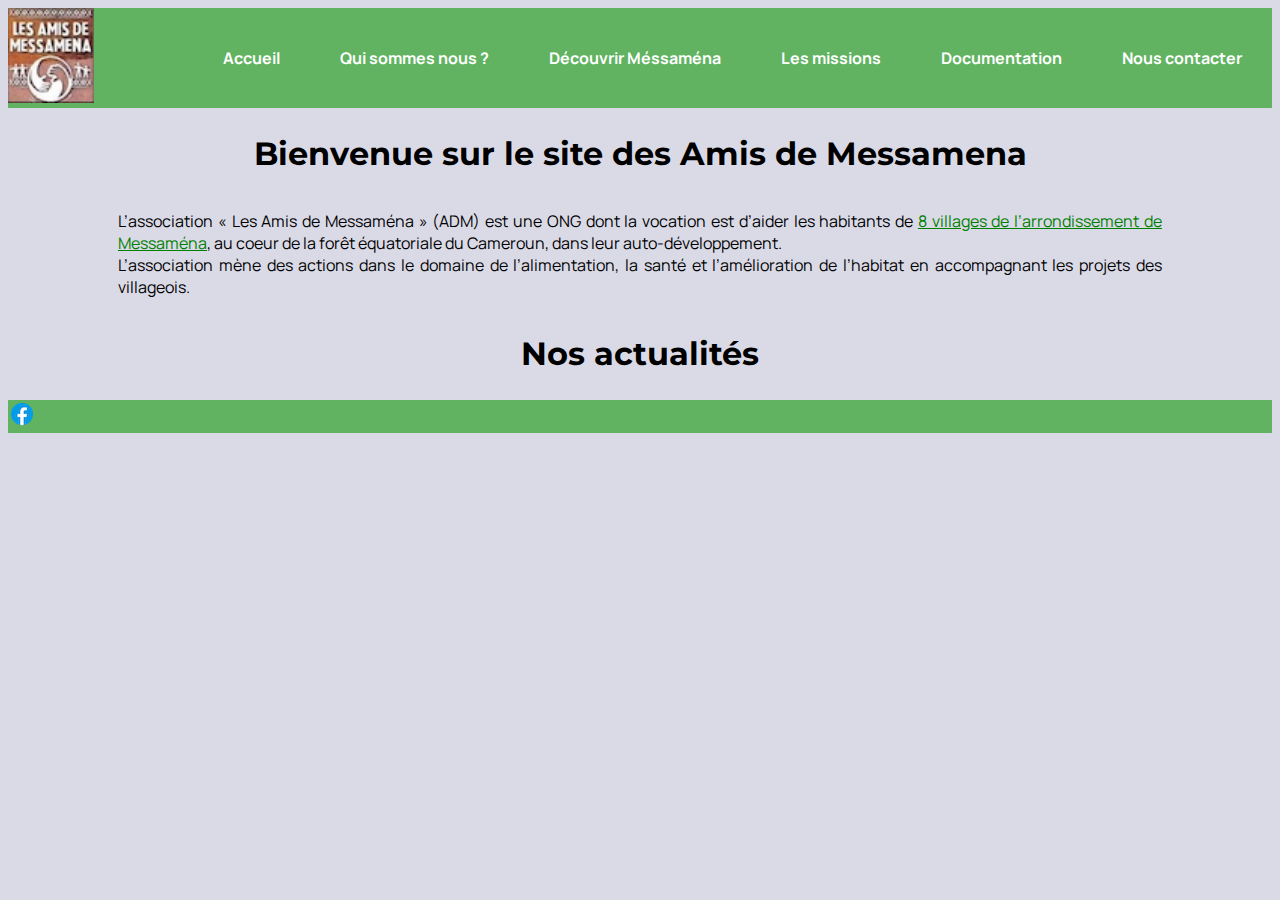
<file: index.html>
<!DOCTYPE html>
<html lang="fr">

<head>
    <meta charset="utf-8" >
    <title>ADM - Les Amis de Messaména</title>
    <link href="style.css" rel="stylesheet" >
    <link rel="preconnect" href="https://fonts.googleapis.com">
    <link rel="preconnect" href="https://fonts.gstatic.com" crossorigin>
    <link href="https://fonts.googleapis.com/css2?family=Manrope&family=Montserrat&display=swap" rel="stylesheet">
</head>

<body>
    <header>
        <a href="index.html" class="lien-icone">
            <img src="images/logo.jpeg" width=150% alt="Logo ADM" title="Accueil"/></a>
        <nav>
            <ul class="menu">
                <!-- <li class="menu-item"><a href="index.html" class="lien-icone">
                    <img src="images/logo.jpeg" width=150% alt="Logo ADM" title="Accueil"/></a>
                </li> -->
                <li class="menu-item"><a href="index.html">Accueil</a></li>
                <li class="menu-item"><a href="qui_sommes_nous.html">Qui sommes nous ?</a></li>
                <li class="menu-item"><a href="messamena.html">Découvrir Méssaména</a></li>
                <li class="menu-item"><a href="les_missions.html">Les missions</a></li>
                <li class="menu-item"><a href="documentation.html">Documentation</a></li>
                <li class="menu-item"><a href="nous_contacter.html">Nous contacter</a></li>
            </ul>
        </nav>
         </header>
    <main>
    <h2 id="Titre"> Bienvenue sur le site des Amis de Messamena</h2>
    <section class="conteneur-accueil">
        <div>
            L’association « Les Amis de Messaména » (ADM) est une ONG dont la vocation est d’aider les habitants de 
            <a target="_blank" href="https://www.openstreetmap.org/#map=12/3.6623/12.7764" >
            8 villages de l’arrondissement de Messaména</a>, au coeur de la forêt équatoriale 
            du Cameroun, dans leur auto-développement. 
            <br>
            L’association mène des actions dans le domaine de l’alimentation, la santé et l’amélioration de l’habitat en accompagnant les projets des villageois.
        </div>
        <!-- <div>
            <a target="_blank" href="https://www.openstreetmap.org/#map=12/3.6623/12.7764" >
            <img src="images/CarteMessamena.png" 
                        alt="Carte des villages de Messaména" 
            title="CarteMessamena" width="95%" /></a>
        </div> -->
    </section>
    <section>
        <div>
            <h2> Nos actualités
            </h2>
        </div>
    </section>
    </main>
    <footer>
        <a target="_blank" href="https://www.facebook.com/hautnyong/"target="_blank"><img src="images/facebook.png"title="Facebook"></a>
    </footer>
</body>

</html>
</file>
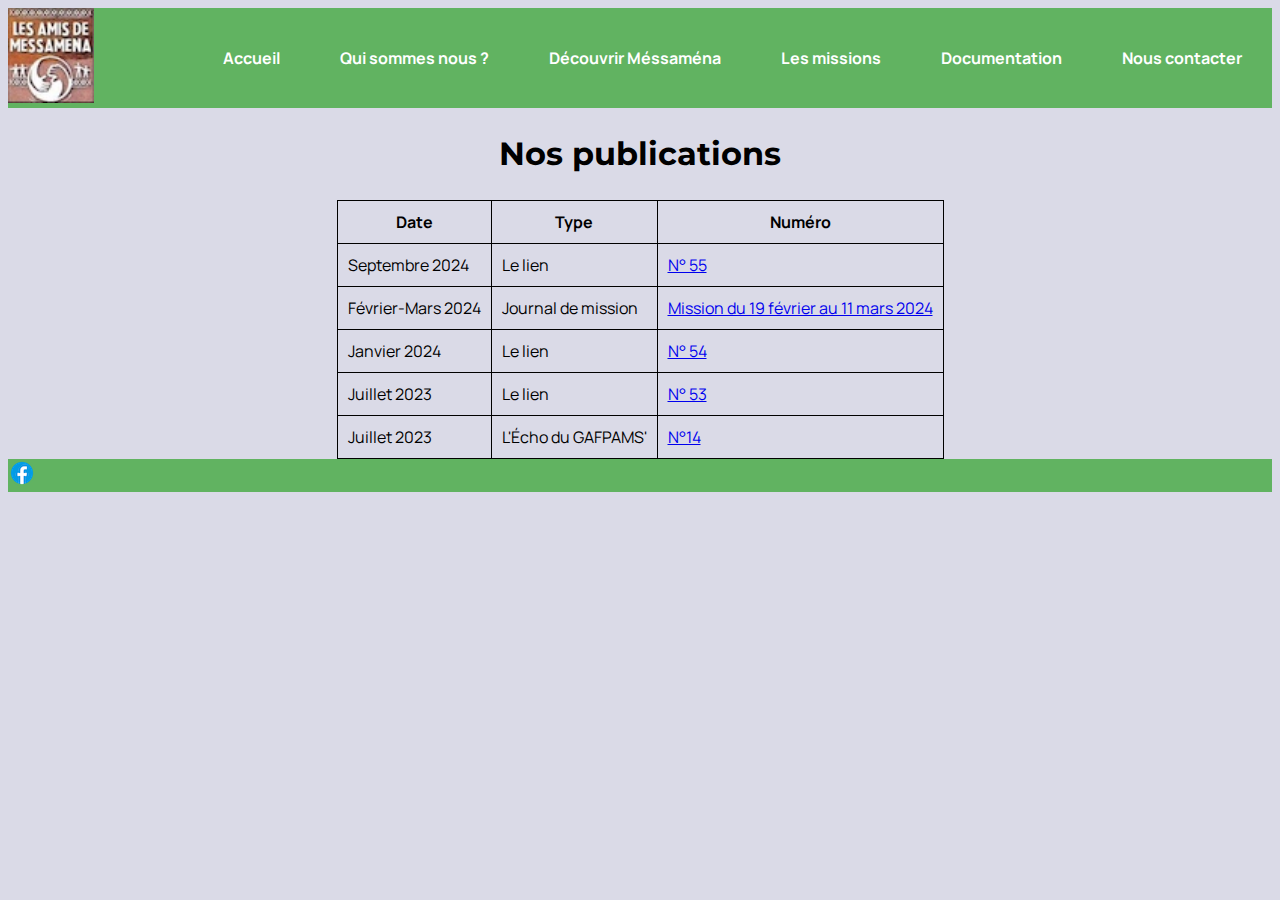
<file: documentation.html>
<!DOCTYPE html>
<html lang="fr">

<head>
    <meta charset="utf-8" >
    <title>ADM - Les Amis de Messaména</title>
    <link href="style.css" rel="stylesheet" >
    <link rel="preconnect" href="https://fonts.googleapis.com">
    <link rel="preconnect" href="https://fonts.gstatic.com" crossorigin>
    <link href="https://fonts.googleapis.com/css2?family=Manrope&family=Montserrat&display=swap" rel="stylesheet">
    <script type="module" src="publications.js"></script>
</head>

<body>
    <header>
        <a href="index.html" class="lien-icone">
            <img src="images/logo.jpeg" width=150% alt="Logo ADM" title="Accueil"/></a>
        <nav>
            <ul class="menu">
                <!-- <li class="menu-item"><a href="index.html" class="lien-icone">
                    <img src="images/logo.jpeg" width=150% alt="Logo ADM" title="Accueil"/></a>
                </li> -->
                <li class="menu-item"><a href="index.html">Accueil</a></li>
                <li class="menu-item"><a href="qui_sommes_nous.html">Qui sommes nous ?</a></li>
                <li class="menu-item"><a href="messamena.html">Découvrir Méssaména</a></li>
                <li class="menu-item"><a href="les_missions.html">Les missions</a></li>
                <li class="menu-item"><a href="documentation.html">Documentation</a></li>
                <li class="menu-item"><a href="nous_contacter.html">Nous contacter</a></li>
            </ul>
        </nav>
    </header>
    <main>
        <h2 id="Titre">Nos publications</h2>
        <section>
        <table>
            <!-- <caption>Nos publications</caption> -->
            <thead>
                <th>Date</th>
                <th>Type</th>
                <th>Numéro</th>
            </thead>
            <tbody>
                <tr>
                    <td>Septembre 2024</td>
                    <td>Le lien</a></td>
                    <td><a target="_blank" href="fichiers/LeLien55.pdf"  >N° 55</a></td>
                </tr>
                <tr>
                    <td>Février-Mars 2024</td>
                    <td>Journal de mission</a></td>
                    <td><a target="_blank" href="fichiers/JournalMissionFévrier-mars2024.pdf"  >Mission du 19 février au 11 mars 2024</a></td>
                </tr>
                <tr>
                    <td>Janvier 2024</td>
                    <td>Le lien</a></td>
                    <td><a target="_blank" href="fichiers/LeLien54.pdf"  >N° 54</a></td>
                </tr>
                <tr>
                    <td>Juillet 2023</td>
                    <td>Le lien</a></td>
                    <td><a target="_blank" href="fichiers/LeLien53.pdf"  >N° 53</a></td>
                </tr>
                <tr>
                    <td>Juillet 2023</td>
                    <td>L'Écho du GAFPAMS'</a></td>
                    <td><a target="_blank" href="fichiers/EchoGAFPAMSjuillet2023.pdf"  >N°14</a></td>
                </tr>
            </tbody>
        </table>
        </section>
        <!--<section class="articles">
            <h2>  </h2>
            <table>
                <thead></thead>
                <tbody>
                </tbody>
           </table>
        </section> -->
    </main>
    <footer>
        <a href="https://www.facebook.com/hautnyong/"target="_blank"><img src="images/facebook.png"title="Facebook"></a>
    </footer>
</body>

</html>
</file>
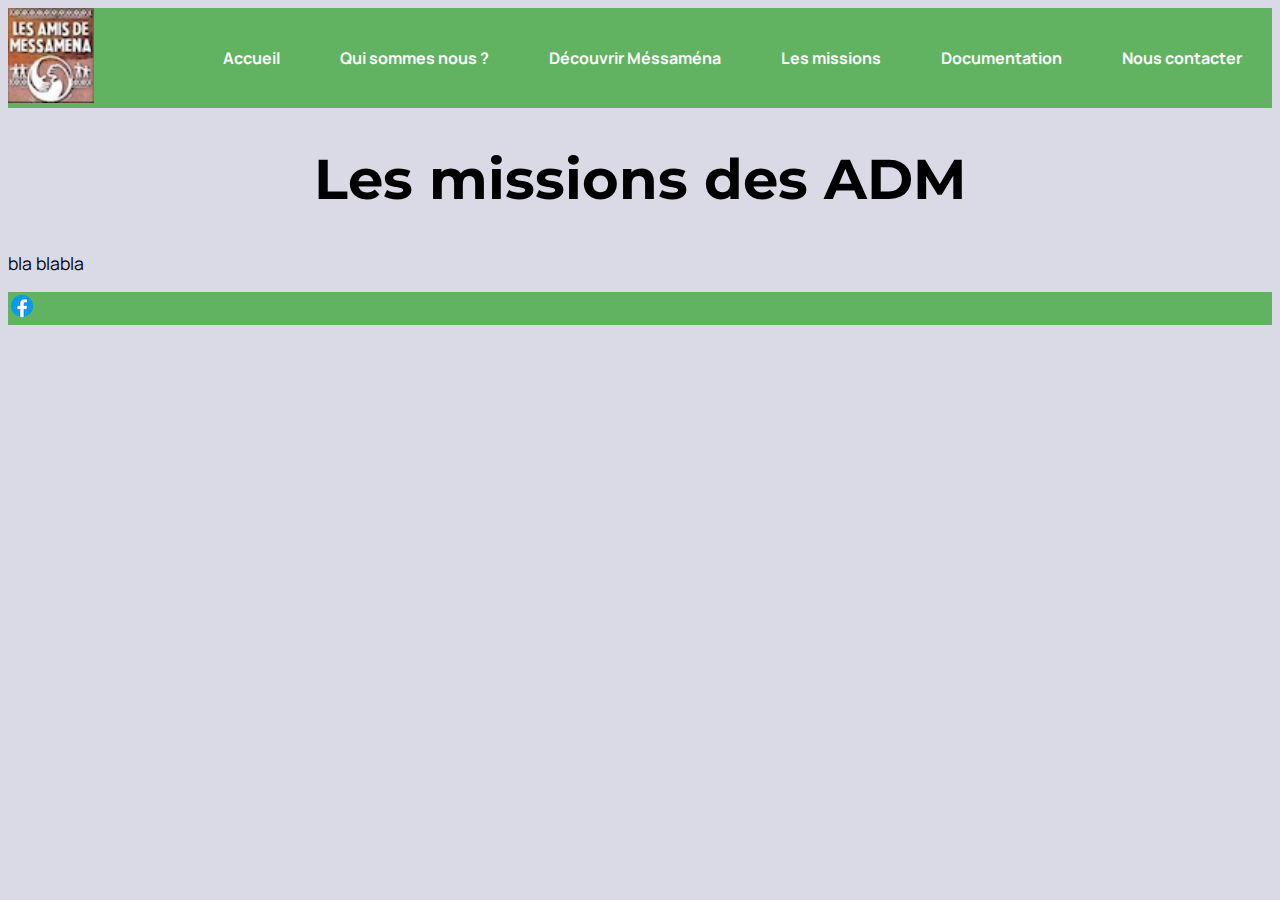
<file: les_missions.html>
<!DOCTYPE html>
<html lang="fr">

<head>
    <meta charset="utf-8" >
    <title>ADM - Les Amis de Messaména</title>
    <link href="style.css" rel="stylesheet" >
    <link rel="preconnect" href="https://fonts.googleapis.com">
    <link rel="preconnect" href="https://fonts.gstatic.com" crossorigin>
    <link href="https://fonts.googleapis.com/css2?family=Manrope&family=Montserrat&display=swap" rel="stylesheet">
</head>

<body>
    <header>
        <a href="index.html" class="lien-icone">
            <img src="images/logo.jpeg" width=150% alt="Logo ADM" title="Accueil"/></a>
        <nav>
            <ul class="menu">
                <!-- <li class="menu-item"><a href="index.html" class="lien-icone">
                    <img src="images/logo.jpeg" width=150% alt="Logo ADM" title="Accueil"/></a>
                </li> -->
                <li class="menu-item"><a href="index.html">Accueil</a></li>
                <li class="menu-item"><a href="qui_sommes_nous.html">Qui sommes nous ?</a></li>
                <li class="menu-item"><a href="messamena.html">Découvrir Méssaména</a></li>
                <li class="menu-item"><a href="les_missions.html">Les missions</a></li>
                <li class="menu-item"><a href="documentation.html">Documentation</a></li>
                <li class="menu-item"><a href="nous_contacter.html">Nous contacter</a></li>
            </ul>
        </nav>
    </header>
    <main>
        <h1 id="Titre">Les missions des ADM</h1>
        <div class="carre-contenu">
            <p>
                bla blabla
            </p>
        </div>
    </main>
    <footer>
        <a target="_blank" href="https://www.facebook.com/hautnyong/"><img src="images/facebook.png"title="Facebook"></a>
    </footer>
</body>

</html>
</file>
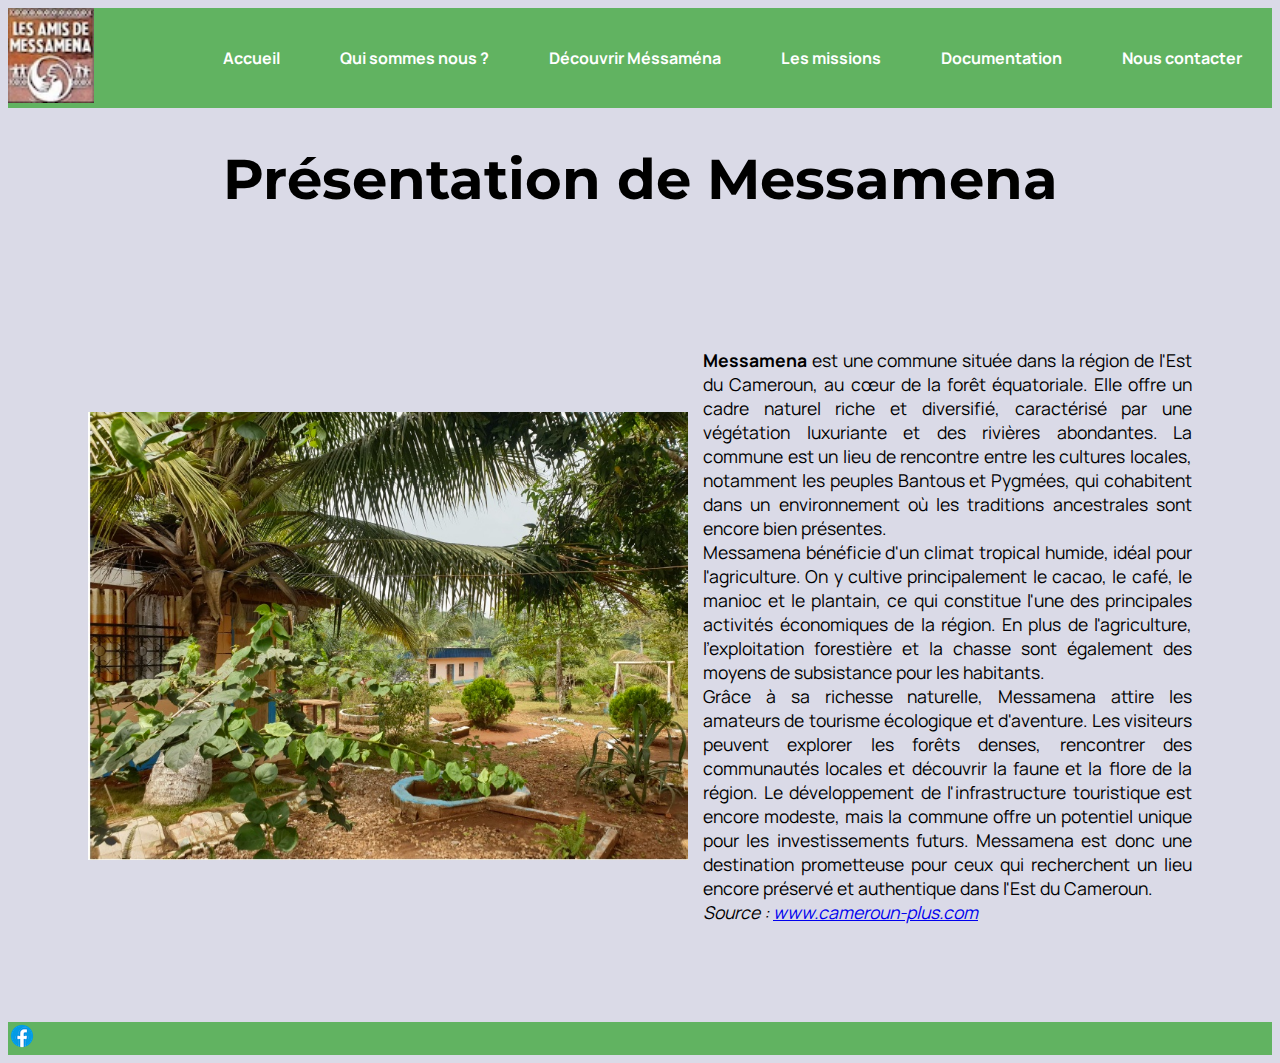
<file: messamena.html>
<!DOCTYPE html>
<html lang="fr">

<head>
    <meta charset="utf-8" >
    <!-- <meta name="viewport" content="width=device-width, initial-scale=1.0"> -->
    <title>ADM - Les Amis de Messaména</title>
    <link href="style.css" rel="stylesheet" >
    <link rel="preconnect" href="https://fonts.googleapis.com">
    <link rel="preconnect" href="https://fonts.gstatic.com" crossorigin>
    <link href="https://fonts.googleapis.com/css2?family=Manrope&family=Montserrat&display=swap" rel="stylesheet">
</head>

<body>
    <header>
        <a href="index.html" class="lien-icone">
            <img src="images/logo.jpeg" width=150% alt="Logo ADM" title="Accueil"/></a>
        <nav>
            <ul class="menu">
                <!-- <li class="menu-item"><a href="index.html" class="lien-icone">
                    <img src="images/logo.jpeg" width=150% alt="Logo ADM" title="Accueil"/></a>
                </li> -->
                <li class="menu-item"><a href="index.html">Accueil</a></li>
                <li class="menu-item"><a href="qui_sommes_nous.html">Qui sommes nous ?</a></li>
                <li class="menu-item"><a href="messamena.html">Découvrir Méssaména</a></li>
                <li class="menu-item"><a href="les_missions.html">Les missions</a></li>
                <li class="menu-item"><a href="documentation.html">Documentation</a></li>
                <li class="menu-item"><a href="nous_contacter.html">Nous contacter</a></li>
            </ul>
        </nav>
    </header>
    <main>
        <h1 id="Titre">Présentation de Messamena</h1>
        <section class="conteneur-messamena">
            <div>
                <img class="image" src="images/Messamena.jpg" alt="Nature" >
    
                <p class="carre-contenu">
                    <b> Messamena</b> est une commune située dans la région de l'Est du Cameroun, au cœur de la forêt équatoriale. Elle offre un cadre naturel riche et diversifié, caractérisé par une végétation luxuriante et des rivières abondantes. La commune est un lieu de rencontre entre les cultures locales, notamment les peuples Bantous et Pygmées, qui cohabitent dans un environnement où les traditions ancestrales sont encore bien présentes.
                    <br>
                    Messamena bénéficie d'un climat tropical humide, idéal pour l'agriculture. On y cultive principalement le cacao, le café, le manioc et le plantain, ce qui constitue l'une des principales activités économiques de la région. En plus de l'agriculture, l'exploitation forestière et la chasse sont également des moyens de subsistance pour les habitants.
                    <br>
                    Grâce à sa richesse naturelle, Messamena attire les amateurs de tourisme écologique et d'aventure. Les visiteurs peuvent explorer les forêts denses, rencontrer des communautés locales et découvrir la faune et la flore de la région. Le développement de l'infrastructure touristique est encore modeste, mais la commune offre un potentiel unique pour les investissements futurs. Messamena est donc une destination prometteuse pour ceux qui recherchent un lieu encore préservé et authentique dans l'Est du Cameroun.                       
                    <br>
                    <em>Source : <a target="_blank" href="https://www.cameroun-plus.com/index.php?p_nid=30475">www.cameroun-plus.com</a>
                    </em>
                </p>
            </div>
        </section>
    </main>
    <footer>
        <a target="_blank" href="https://www.facebook.com/hautnyong/"><img src="images/facebook.png"title="Facebook"></a>
    </footer>
</body>

</html>
</file>
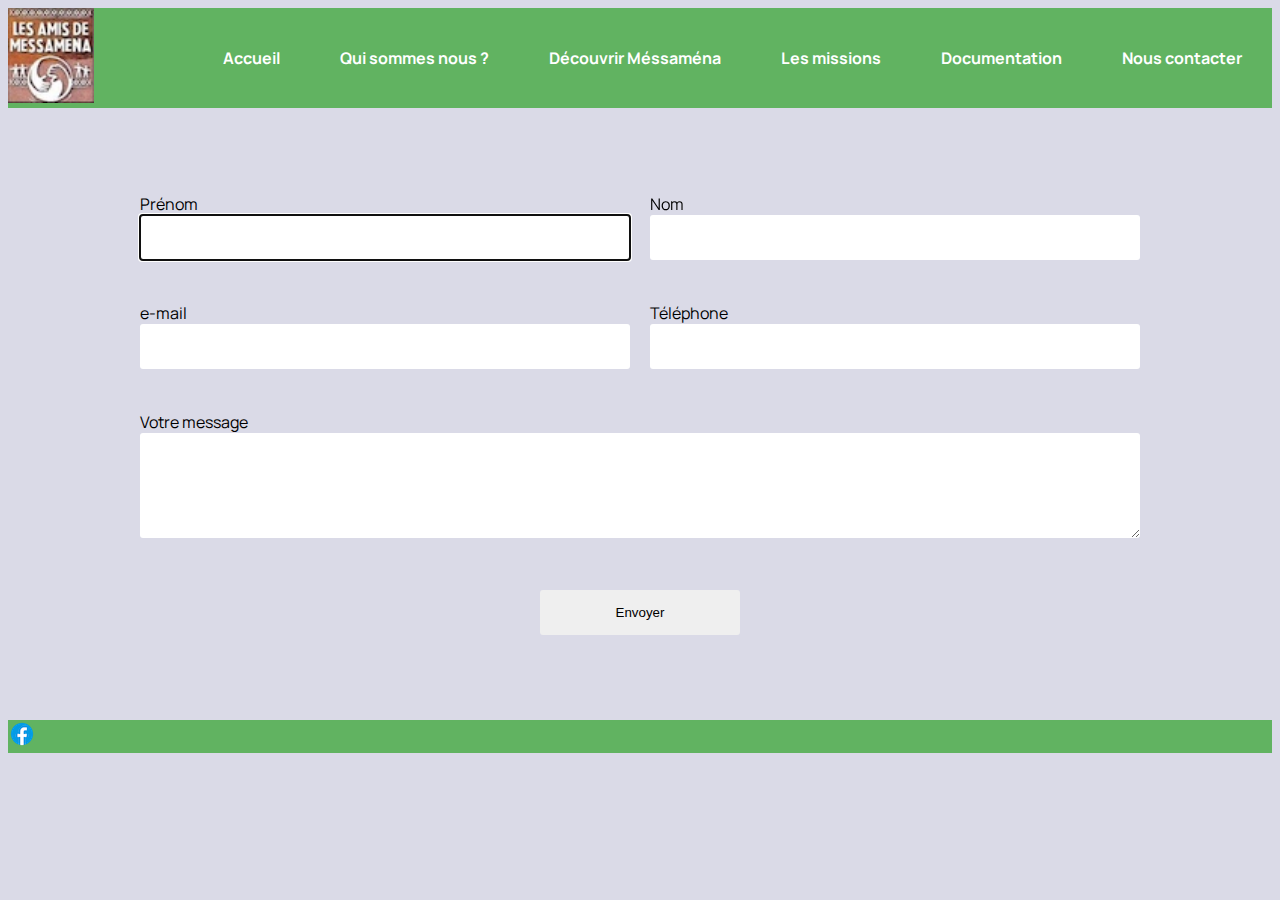
<file: nous_contacter.html>
<!DOCTYPE html>
<html lang="fr">

<head>
    <meta charset="utf-8" >
    <title>ADM - Les Amis de Messaména</title>
    <link href="style.css" rel="stylesheet" >
    <link rel="preconnect" href="https://fonts.googleapis.com">
    <link rel="preconnect" href="https://fonts.gstatic.com" crossorigin>
    <link href="https://fonts.googleapis.com/css2?family=Manrope&family=Montserrat&display=swap" rel="stylesheet">
    <script src="script.js" defer></script>
</head>

<body>
    <header>
        <a href="index.html" class="lien-icone">
            <img src="images/logo.jpeg" width=150% alt="Logo ADM" title="Accueil"/></a>
        <nav>
            <ul class="menu">
                <!-- <li class="menu-item"><a href="index.html" class="lien-icone">
                    <img src="images/logo.jpeg" width=150% alt="Logo ADM" title="Accueil"/></a>
                </li> -->
                <li class="menu-item"><a href="index.html">Accueil</a></li>
                <li class="menu-item"><a href="qui_sommes_nous.html">Qui sommes nous ?</a></li>
                <li class="menu-item"><a href="messamena.html">Découvrir Méssaména</a></li>
                <li class="menu-item"><a href="les_missions.html">Les missions</a></li>
                <li class="menu-item"><a href="documentation.html">Documentation</a></li>
                <li class="menu-item"><a href="nous_contacter.html">Nous contacter</a></li>
            </ul>
        </nav>
    </header>
    <main>
        <section id="contact" class="section-contact">
            <form method="get" action="">
            <p>
            <!-- <fieldset> -->
                <!-- <legend>Vos coordonnées</legend> Titre du fieldset  -->
                <div class="form-nom-email">
                    <div class="form-column">
                    <label for="prenom">Prénom</label>  <input type="text" name="prenom" id="prenom" size="30" autofocus><br>
                    </div>
                    <div class="form-column">
                    <label for="nom">Nom</label>  <input type="text" name="nom" id="nom" size="30">
                    </div>
                </div>
                <div class="form-nom-email">
                    <div class="form-column">
                    <label for="email">e-mail</label>  <input type="email" name="email" id="email" size="30" required>
                    </div>
                    <div class="form-column">
                    <label for="tel">Téléphone</label>  <input type="tel" name="tel" id="tel"><br>
                    </div>
                </div>
            <!-- </fieldset> 
            <fieldset> -->
                <!-- <legend>Votre message</legend> Titre du fieldset -->
                <label for="message">Votre message</label>
                <textarea name="message" id="message" rows="5" size="200"></textarea><br>
                <input type="submit" value="Envoyer" id="monBouton">
                <!-- <button id="monBouton">Envoyer</button> -->
            <!-- </fieldset>     -->
            </p>
        </form>
        </section>
    </main>
    <footer>
        <a href="https://www.facebook.com/hautnyong/"target="_blank"><img src="images/facebook.png"title="Facebook"></a>
    </footer>
</body>

</html>
</file>
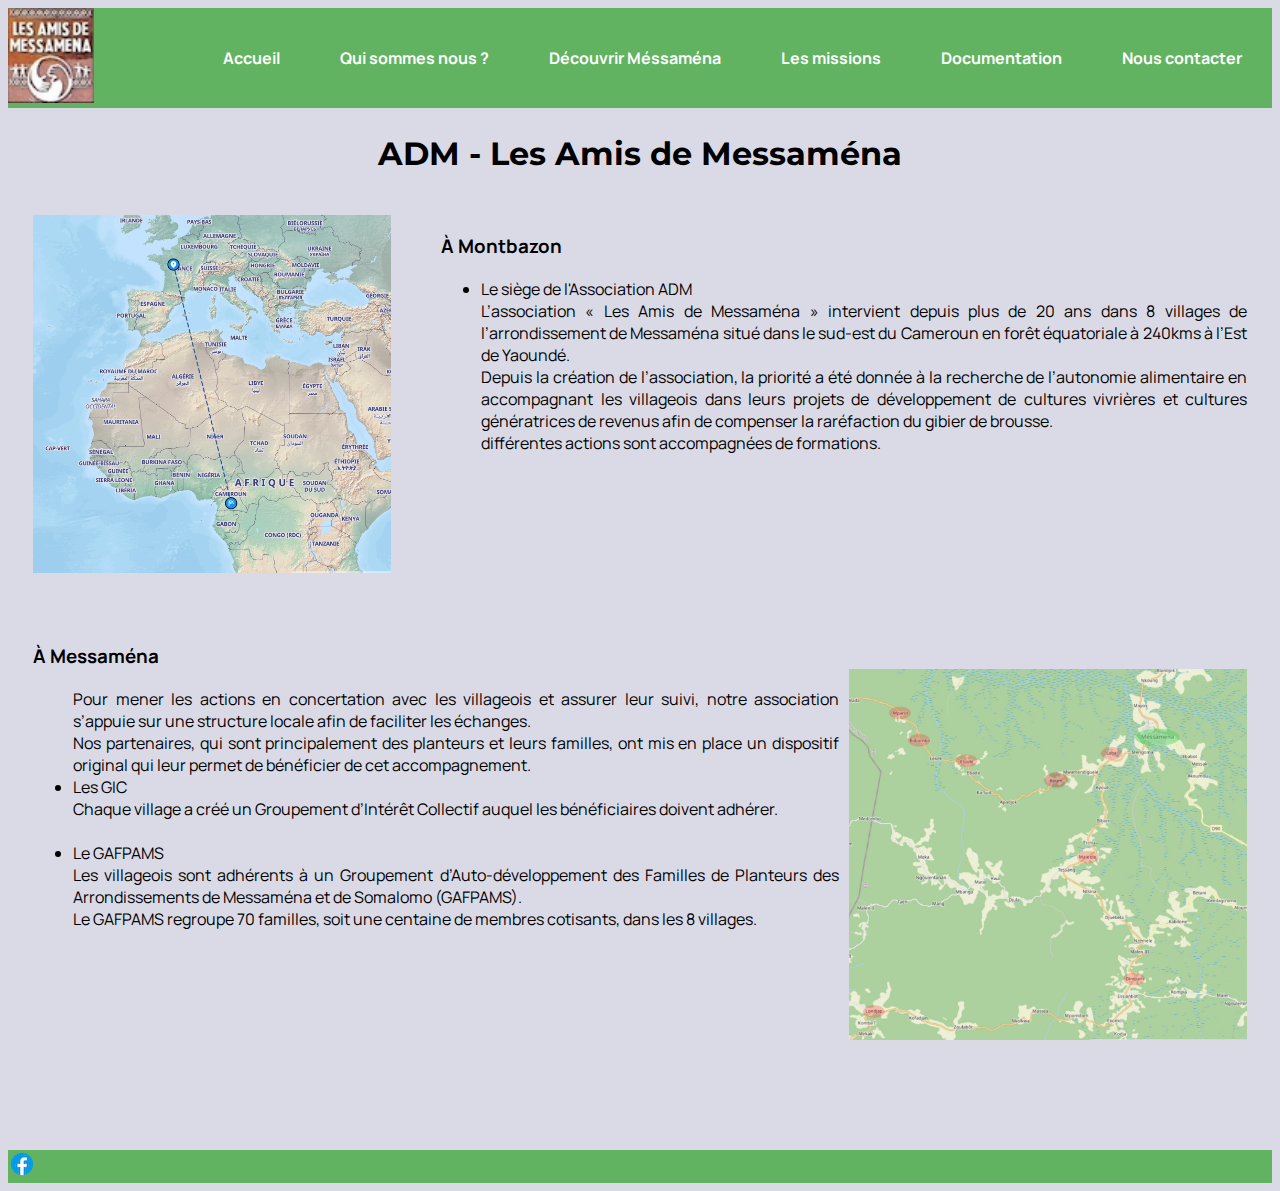
<file: qui_sommes_nous.html>
<!DOCTYPE html>
<html lang="fr">

<head>
    <meta charset="utf-8" >
    <title>ADM - Les Amis de Messaména</title>
    <link href="style.css" rel="stylesheet" >
    <link rel="preconnect" href="https://fonts.googleapis.com">
    <link rel="preconnect" href="https://fonts.gstatic.com" crossorigin>
    <link href="https://fonts.googleapis.com/css2?family=Manrope&family=Montserrat&display=swap" rel="stylesheet">
</head>

<body>
    <header>
        <a href="index.html" class="lien-icone">
            <img src="images/logo.jpeg" width=150% alt="Logo ADM" title="Accueil"/></a>
        <nav>
            <ul class="menu">
                <!-- <li class="menu-item"><a href="index.html" class="lien-icone">
                    <img src="images/logo.jpeg" width=150% alt="Logo ADM" title="Accueil"/></a>
                </li> -->
                <li class="menu-item"><a href="index.html">Accueil</a></li>
                <li class="menu-item"><a href="qui_sommes_nous.html">Qui sommes nous ?</a></li>
                <li class="menu-item"><a href="messamena.html">Découvrir Méssaména</a></li>
                <li class="menu-item"><a href="les_missions.html">Les missions</a></li>
                <li class="menu-item"><a href="documentation.html">Documentation</a></li>
                <li class="menu-item"><a href="nous_contacter.html">Nous contacter</a></li>
            </ul>
        </nav>
    </header>
    <main>
    <h2 id="Titre">ADM - Les Amis de Messaména</h2>
    <div class="conteneur-quisommesnous">
        <div class="une"><img src="images/Carte.jpeg" width=90% heigth=auto>
        </div>    
        <div class="quatre">
            <br><br>
            <img src="images/CarteMessamena.jpeg" width=100% heigth=auto>
        </div>    
        <div class="trois">
            <h3> À Montbazon </h3>
            <ul>
            <li>Le siège de l'Association ADM <br>
                <!-- Association Loi de 1901 de solidarité internationale, créée en 1999 et qui travaille en partenariat avec des planteurs de la forêt est-camerounaise, à Messaména dans le département du Haut Nyong.<br>
            
            Plusieurs missions annuelles nous permettent de les aider dans leur acquisition de l'autonomie (cultures, santé, nutrition,...)<br>
            
            Nous appartenons aux collectifs Centraider et Afrique 37 (avec ce dernier nous organisons le Festival Plumes d'Afrique tous les 3 ans en novembre sur le département de l'Indre-et-Loire)</p> -->
            L’association « Les Amis de Messaména » intervient depuis plus de 20 ans dans 8 villages de l’arrondissement de Messaména situé dans le sud-est du Cameroun en forêt équatoriale à 240kms à l’Est de Yaoundé. <br>
            Depuis la création de l’association, la priorité a été donnée à la recherche de l’autonomie alimentaire en accompagnant les villageois dans leurs projets de développement de cultures vivrières et cultures génératrices de revenus afin de compenser la raréfaction du gibier de brousse. 
            <br> différentes actions sont accompagnées de formations. 
            
        </ul>
        <br>
        <br>
         </div>
        <div class="deux">
                <h3>À Messaména</h3> 
                <ul>Pour mener les actions en concertation avec les villageois et assurer leur suivi, notre association 
                    s’appuie sur une structure locale afin de faciliter les échanges. <br>
                    Nos partenaires, qui sont principalement des planteurs et 
                    leurs familles, ont mis en place un dispositif original qui leur permet de bénéficier de cet accompagnement.
                    <li>Les GIC<br>
                        Chaque village a créé un Groupement d’Intérêt Collectif  auquel les bénéficiaires doivent adhérer.
                    </li><br>
                    <li>Le GAFPAMS<br>
                        Les villageois sont adhérents à un Groupement d’Auto-développement des Familles de Planteurs des Arrondissements de Messaména et de Somalomo (GAFPAMS).<br>
                        Le GAFPAMS regroupe 70 familles, soit une centaine de membres cotisants, dans les 8 villages.

                    </li><br>
                    
                </ul>
            </p>
        </div>
    </div>
    <div>
        
    </div>
    <footer>
        <a target="_blank" href="https://www.facebook.com/hautnyong/"target="_blank"><img src="images/facebook.png"title="Facebook"></a>
    </footer>
</body>

</html>
</file>
<file: style.css>
* {
    margin: 10;
  }

header,
footer {
  background-color: rgb(97, 179, 97);
}
  
.menu {
  list-style-type: none; /* Supprime les puces */
  padding: 0; /* Supprime le padding */
  margin: 0; /* Supprime la marge */
  display: flex; /* Affiche les éléments du menu en ligne */
  align-items: center;
}

.menu-item {
  margin: 5px; /* Ajoute un peu d'espace entre les éléments */
}

.menu-item a {
  display: block; /* Permet d'étendre la zone cliquable */
  padding: 0px 25px; /*Ajuste le padding par défaut
  font-size: 16px; /* Taille de police par défaut */
  font-weight:bold;
  color: white; /* Couleur du texte */
  text-decoration: none; /* Supprime le soulignement */
  transition: background-color 0.3s; /* Ajoute une transition pour le survol */
}

/* Media Queries pour les écrans plus petits */
@media (max-width: 900px) {
  .menu-item a {
      padding: 8px 12px; /* Réduit le padding */
      font-size: 14px; /* Réduit la taille de la police */
  }
}

@media (max-width: 600px) {
  .menu-item a {
      padding: 4px 8px; /* Réduit encore plus le padding */
      font-size: 10px; /* Réduit la taille de la police */
  }
}


body {
    font-family: 'Manrope', sans-serif;
    font-size: 1em;
    background-color: #dadae7;  
}
p {
    font-family: "Manrope";   
    font-size: 1.1em;
    
    }
h1 {
    font-family: "montserrat";
    font-size: 3.5em;
    text-align: center;
    color: black;
}
h2 {
  font-family: "montserrat";
  font-size: 2em;
  text-align: center;
  color: black;
}
ul {
    font-family: "Manrope";   
    font-size: 1em;
}
header a {     /*à conserver*/
    text-decoration: none;
    font-weight:bold;
    color: white;
}
.lien-icone {
  margin-left: 0px;
  margin-right: 50px;
}
footer {
  display: flex;
  flex-direction: row;
  align-items: center;
  justify-content: space-between;
}

/* nav a {
  margin-left: 30px;
} */

header,        /*à conserver*/
footer {
  background-color: rgb(97, 179, 97);
  /* display: grid;
  grid-template-columns: 1fr 1fr 1fr 1fr;
  padding-right: 50px;
  /* padding: 30px 20px; */
  display: flex;
  flex-direction: row;
  align-items: center;
  justify-content: space-between;  */

}
.important {
    color: #A5B4FC;
}

.montserrat {
    font-family: "Montserrat", sans-serif;
    font-optical-sizing: auto;
    font-weight: <weight>;
    font-style: normal;
  }
  .manrope {
    font-family: "Manrope", sans-serif;
    font-optical-sizing: auto;
    font-weight:bold;
    font-style: normal;
  }
  /* .conteneur {
    display: grid;
    grid-template-columns: 1fr 1fr;
    flex-wrap:nowrap;
    padding: 15px;
    margin: 20px;
    justify-content: space-between;
    border: 1px solid white;
    text-align: justify ;
 } */
 .conteneur-quisommesnous {
  display: grid;
  grid-template-columns: 1fr 1fr 1fr;
  grid-template-rows: 400px 500px;
  gap: 10px;
  padding: 15px;
  margin: 10px;

 }
 .une {
  grid-column: 1 / 1;
  grid-row: 1 / 1;
 }
 .deux {
  grid-column: 1 / 3;
  grid-row: 2 / 2;
  text-align: justify;
 }
.trois {
  grid-column: 2 / 4;
  grid-row: 1 / 1;
  text-align: justify;
 }
 .quatre {
  grid-column: 3 / 3;
  grid-row: 2 / 2;
 }
.conteneur-entete {
  display: flex;
  justify-content: space-between;
  align-items:flex-start;
}
.conteneur-accueil {
  /* display: flex;
  flex-direction: row;
  flex-wrap:nowrap;
  align-items: center;
  justify-content: space-between;
  width: 50%; */
  /* display: grid;
  grid-template-columns: repeat(2, 1fr); 2 colonnes */
  gap: 10px; /*espace entre les éléments*/
  padding: 10px;
  margin-right: 100px;
  margin-left: 100px;
  text-align: justify;
}
.conteneur-accueil a {
  color: green;
  font-style: bold;
}

.conteneur-messamena {
  /* background-color: white; */
  padding: 80px;
  text-align: justify;
}
.conteneur-messamena div {
  display: flex;
  flex-direction: row;
  gap: 15px;
  justify-content: center;
  margin-bottom: 15px;
  align-items: center;
  margin: auto;
}
.conteneur-messamena img {
  width : 600px ; 
  height : auto ; 
}
td /* Toutes les cellules des tableaux... */
{
    border: 1px solid black; /* auront une bordure de 1px */
}

table {
  border-collapse: collapse;
  margin: auto;
}

td, th {
  border: 1px solid black;
  padding: 10px;
  align-content: center;
}
fieldset {
  border: none;
  background-color: #eeecec;
  border: 2px solid black;
  border-radius: 6px;
  margin-bottom: 20px;
}

legend {
  background-color: white;
  border: 2px solid black;
  border-radius: 6px;
  padding: 4px;
}
form {
  display: flex;
  flex-direction: column;
  max-width: 1000px;
  margin: auto;
}
.form-nom-email {
  display: flex;
  flex-direction: row;
  gap: 20px;
}
.form-column {
  flex: 1;
  display: flex;
  flex-direction: column;
  margin-bottom: 20px;
}
.section-contact {
  padding: 50px 20px;
}
input,
textarea {
  padding: 15px;
  border-radius: 3px;
  border: none;
}
input[type='submit'] {
  width: 200px;
  margin: auto;
  margin-top: 30px;
}
@media screen and (max-width: 960px) {
  .conteneur {
    flex-direction: column;
  }  
  /* .conteneur-accueil {
    grid-template-columns: 1fr; /* 1 colonne */
    /* width: 100%; 
  }   */
   .image {
    display: none;
  }
}
</file>
